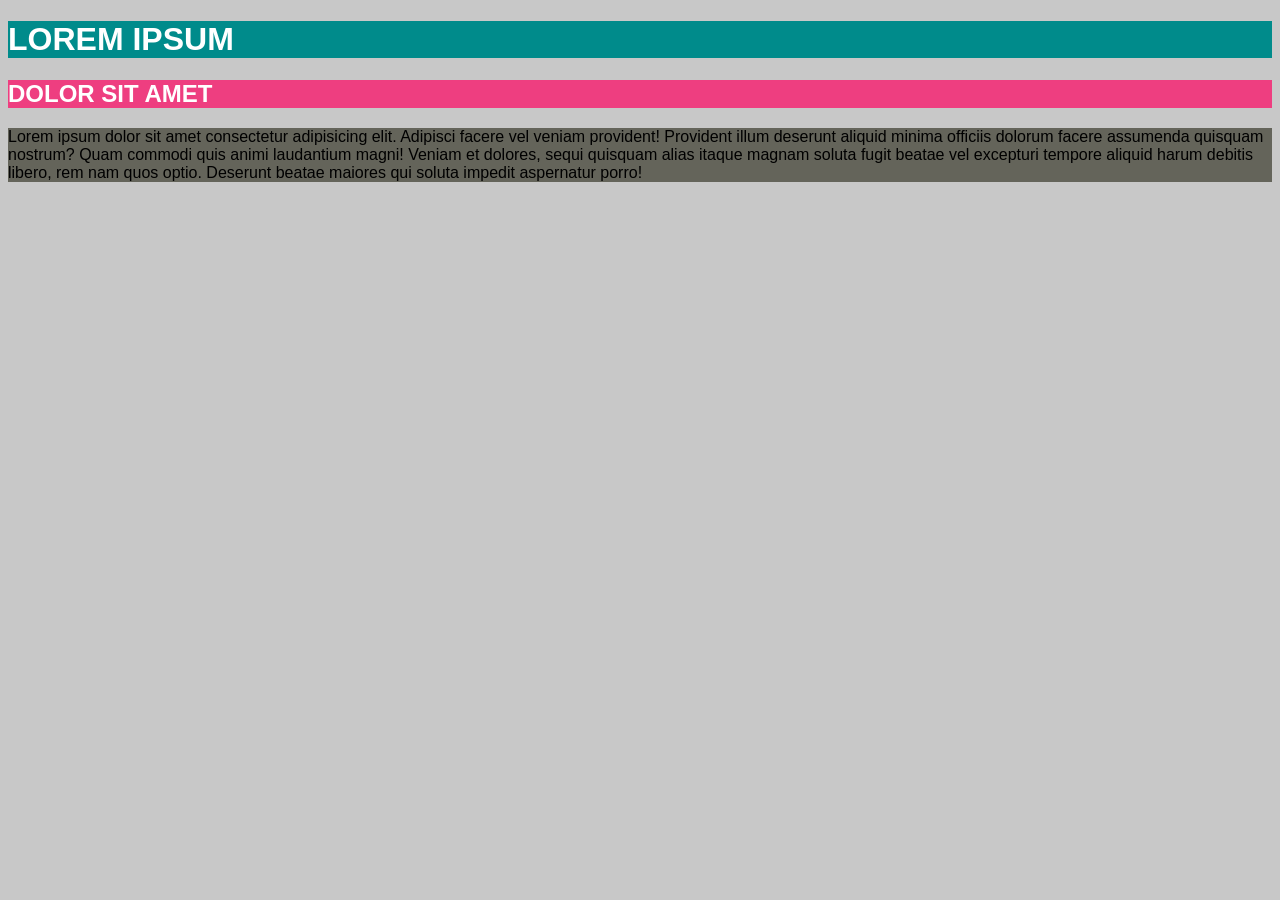
<file: background/index.html>
<!DOCTYPE html>
<html lang="en">
<head>
    <meta charset="UTF-8">
    <meta name="viewport" content="width=device-width, initial-scale=1.0">
    <link rel="stylesheet" href="style.css">
    <title>Document</title>
</head>
<body>
    <main>
        <h1>lorem ipsum</h1>
        <h2>dolor sit amet</h2>
        <p>Lorem ipsum dolor sit amet consectetur adipisicing elit. Adipisci facere vel veniam provident! Provident illum deserunt aliquid minima officiis dolorum facere assumenda quisquam nostrum? Quam commodi quis animi laudantium magni!
        Veniam et dolores, sequi quisquam alias itaque magnam soluta fugit beatae vel excepturi tempore aliquid harum debitis libero, rem nam quos optio. Deserunt beatae maiores qui soluta impedit aspernatur porro!</p>
    </main>
</body>
</html>
</file>
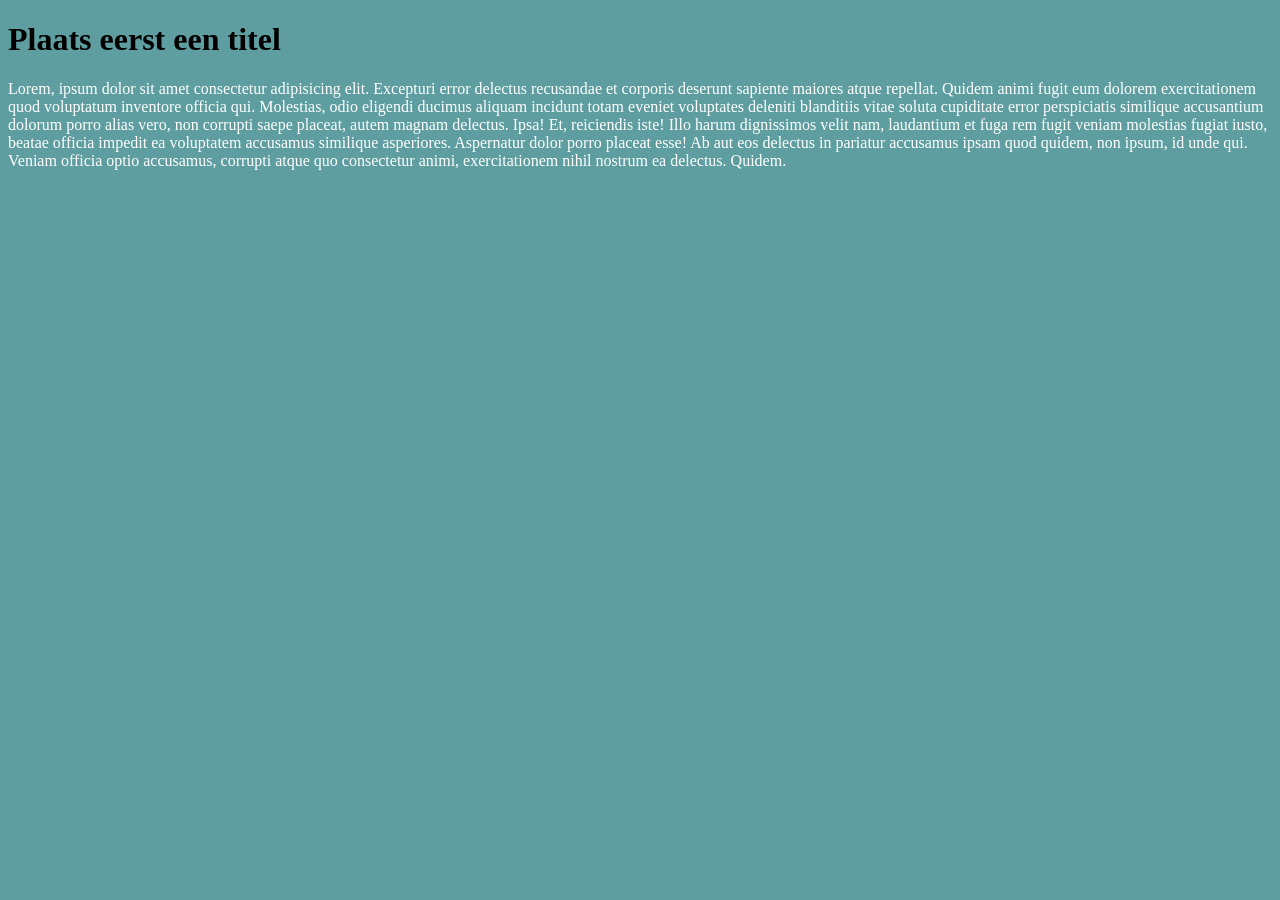
<file: color/index.html>
<!DOCTYPE html>
<html lang="en">
<head>
    <meta charset="UTF-8">
    <meta name="viewport" content="width=device-width, initial-scale=1.0">
    <link rel="stylesheet" href="style.css">
    <title>Document</title>
</head>
<body>
    <h1>Plaats eerst een titel</h1>
    <p>Lorem, ipsum dolor sit amet consectetur adipisicing elit. Excepturi error delectus recusandae et corporis deserunt sapiente maiores atque repellat. Quidem animi fugit eum dolorem exercitationem quod voluptatum inventore officia qui.
    Molestias, odio eligendi ducimus aliquam incidunt totam eveniet voluptates deleniti blanditiis vitae soluta cupiditate error perspiciatis similique accusantium dolorum porro alias vero, non corrupti saepe placeat, autem magnam delectus. Ipsa!
    Et, reiciendis iste! Illo harum dignissimos velit nam, laudantium et fuga rem fugit veniam molestias fugiat iusto, beatae officia impedit ea voluptatem accusamus similique asperiores. Aspernatur dolor porro placeat esse!
    Ab aut eos delectus in pariatur accusamus ipsam quod quidem, non ipsum, id unde qui. Veniam officia optio accusamus, corrupti atque quo consectetur animi, exercitationem nihil nostrum ea delectus. Quidem.</p>
</body>
</html>
</file>
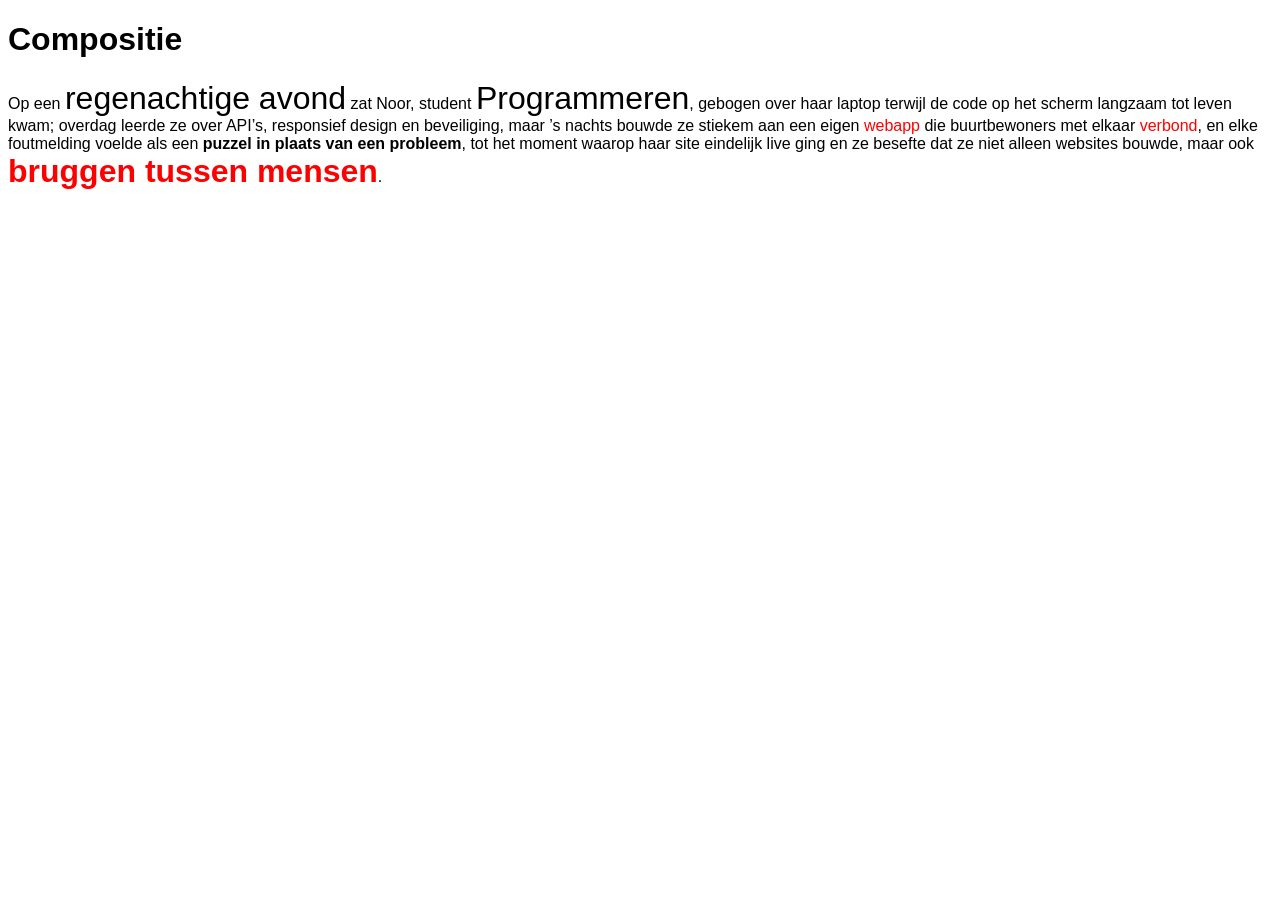
<file: compositie/index.html>
<!DOCTYPE html>
<html lang="en">
<head>
    <meta charset="UTF-8">
    <meta name="viewport" content="width=device-width, initial-scale=1.0">
    <link rel="stylesheet" href="style.css">
    <title>Document</title>
</head>
<body>
    <h1>Compositie</h1>
    <p>Op een  <span class="big">regenachtige avond</span> zat Noor, student <span class="big">Programmeren</span>, gebogen over haar laptop terwijl de code op het scherm
langzaam tot leven kwam; overdag leerde ze over API’s, responsief design en beveiliging, maar ’s nachts bouwde ze
stiekem aan een eigen <span class="red"> webapp </span>die buurtbewoners met elkaar <span class="red">verbond</span>, en elke foutmelding voelde als een <span class="bold"> puzzel in
plaats van een probleem</span>, tot het moment waarop haar site eindelijk live ging en ze besefte dat ze niet alleen
websites bouwde, maar ook <span class="big red bold">bruggen tussen mensen</span>.</p>
</body>
</html>
</file>
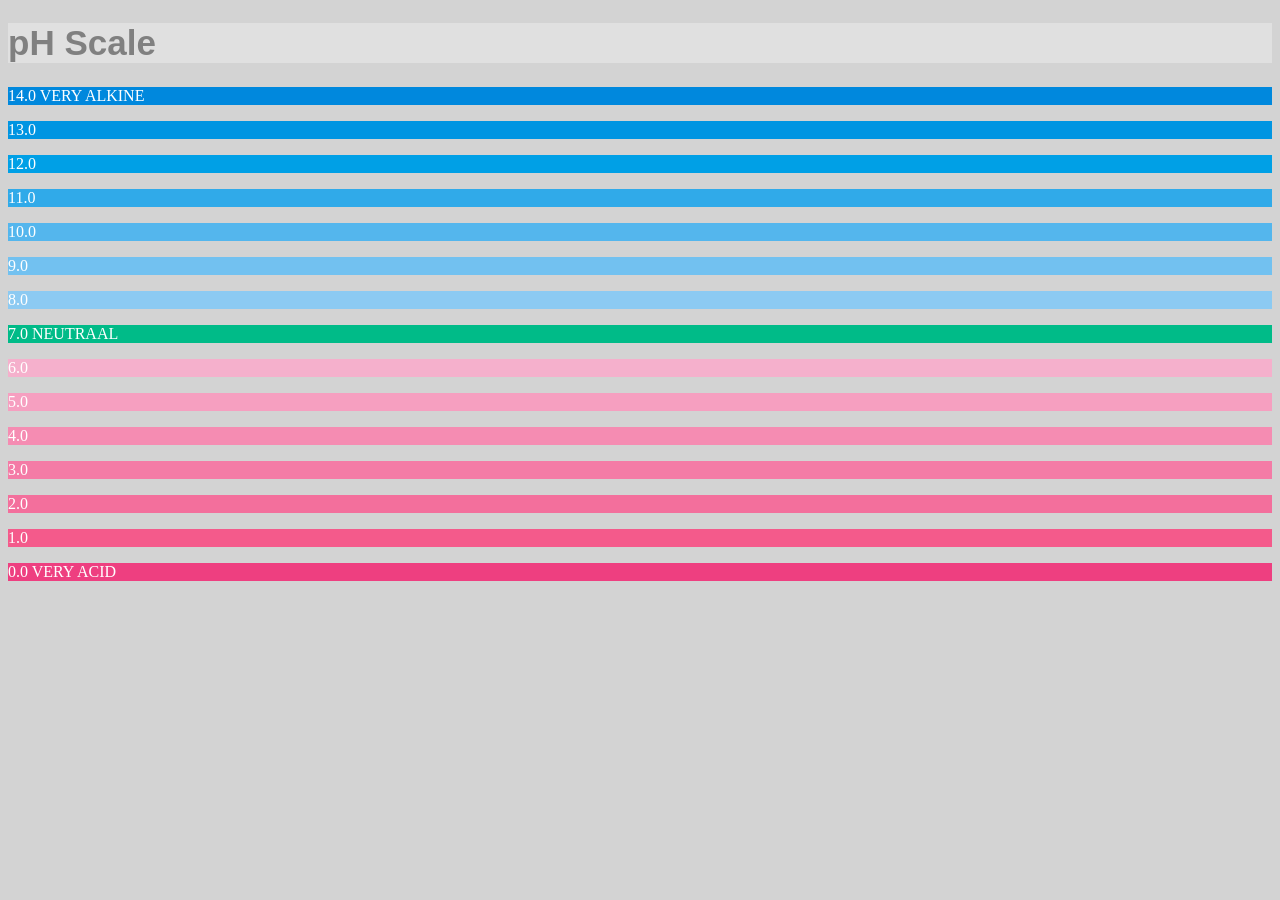
<file: ph-scale/index.html>
<!DOCTYPE html>
<html lang="en">
<head>
    <meta charset="UTF-8">
    <meta name="viewport" content="width=device-width, initial-scale=1.0">
    <link rel="stylesheet" href="style.css">
    <title>Document</title>
</head>
<body>
    <h1>pH Scale</h1>
    <p class="fourteen">14.0 VERY ALKINE</p>
    <p class="thirteen">13.0</p>
    <p class="twelve">12.0</p>
    <p class="eleven">11.0</p>
    <p class="ten">10.0</p>
    <p class="nine">9.0</p>
    <p class="eight">8.0</p>
    <p class="seven">7.0 NEUTRAAL</p>
    <p class="six">6.0</p>
    <p class="five">5.0</p>
    <p class="four">4.0</p>
    <p class="three">3.0</p>
    <p class="two">2.0</p>
    <p class="one">1.0</p>
    <p class="zero">0.0 VERY ACID</p>
</body>
</html>
</file>
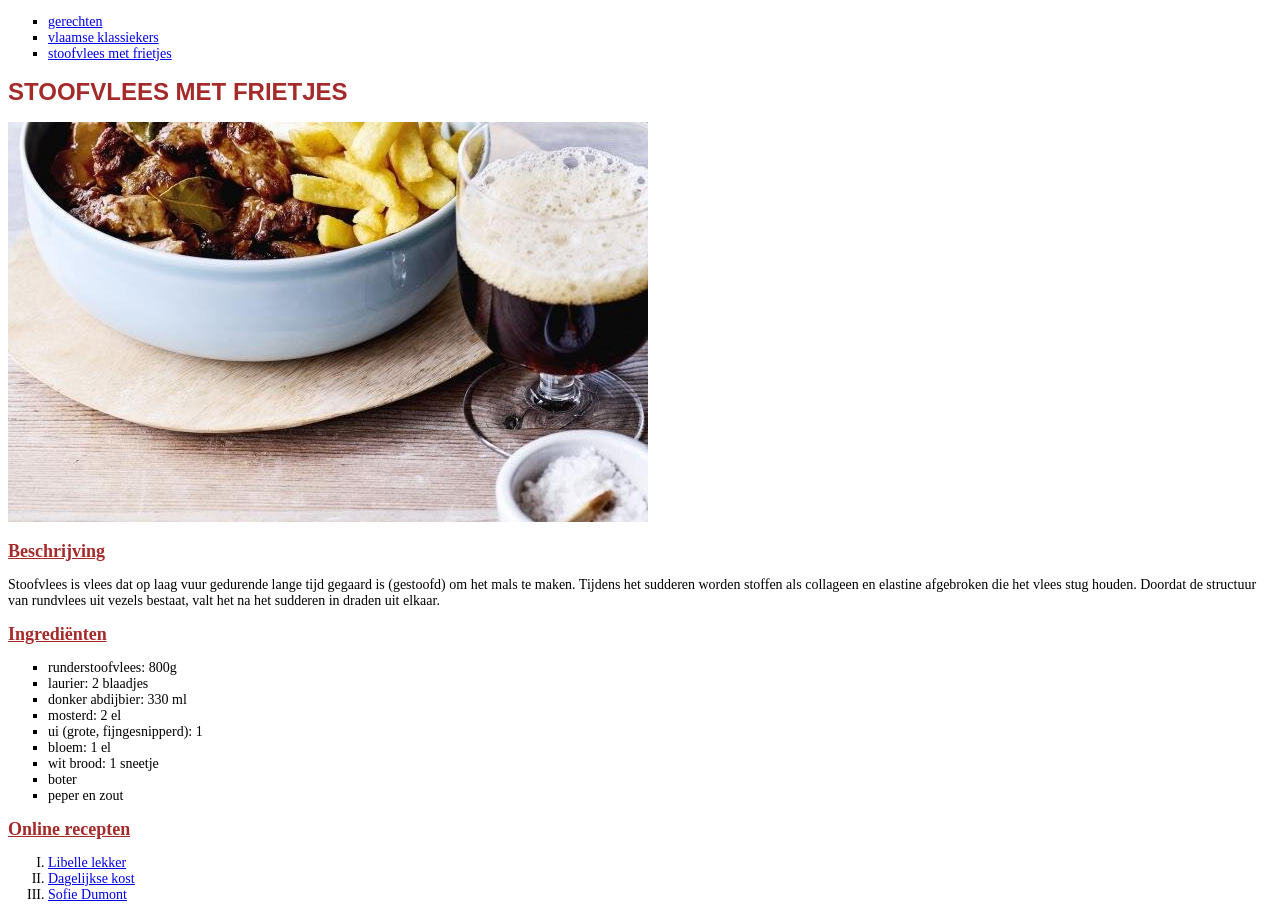
<file: recipe-color/index.html>
<!DOCTYPE html>
<html lang="en">
<head>
    <meta charset="UTF-8">
    <meta name="viewport" content="width=device-width, initial-scale=1.0">
    <link rel="stylesheet" href="style.css">
    <title>Document</title>
</head>
<body>
    <ul>
        <li><a href="#gerechten">gerechten</a></li>
        <li><a href="#vlaamse klassiekers">vlaamse klassiekers</a></li>
        <li><a href="#stoofvlees met frietjes">stoofvlees met frietjes</a></li>
    </ul>
        <h1>Stoofvlees met frietjes</h1>
        <img src="stoofvlees.jpg" alt="stoofvlees met frietjes">
        <h2>Beschrijving</h2>
        <p>Stoofvlees is vlees dat op laag vuur gedurende lange tijd gegaard is (gestoofd) om het mals te maken. Tijdens het sudderen worden stoffen als collageen en elastine afgebroken die het vlees stug houden. Doordat de structuur van rundvlees uit vezels bestaat, valt het na het sudderen in draden uit elkaar.</p>
        <h2>Ingrediënten</h2>
    <ul>
        <li>runderstoofvlees: 800g</li>
        <li>laurier: 2 blaadjes</li>
        <li>donker abdijbier: 330 ml</li>
        <li>mosterd: 2 el</li>
        <li>ui (grote, fijngesnipperd): 1</li>
        <li>bloem: 1 el</li>
        <li>wit brood: 1 sneetje</li>
        <li>boter</li>
        <li>peper en zout</li>
    </ul>
<h2>Online recepten</h2>
<ol>
    <li><a href="https://www.libelle-lekker.be/bekijk-recept/79234/stoofvlees-met-frietjes-">Libelle lekker</a></li>
    <li><a href="https://dagelijksekost.een.be/gerechten/stoofvlees-friet">Dagelijkse kost</a></li>
    <li><a href="https://www.sofiedumont.be/nl/recept/stoofvlees-met-verse-frietjes-en-witloofsalade/">Sofie Dumont</a></li>
</ol>
</body>
</html>
</file>
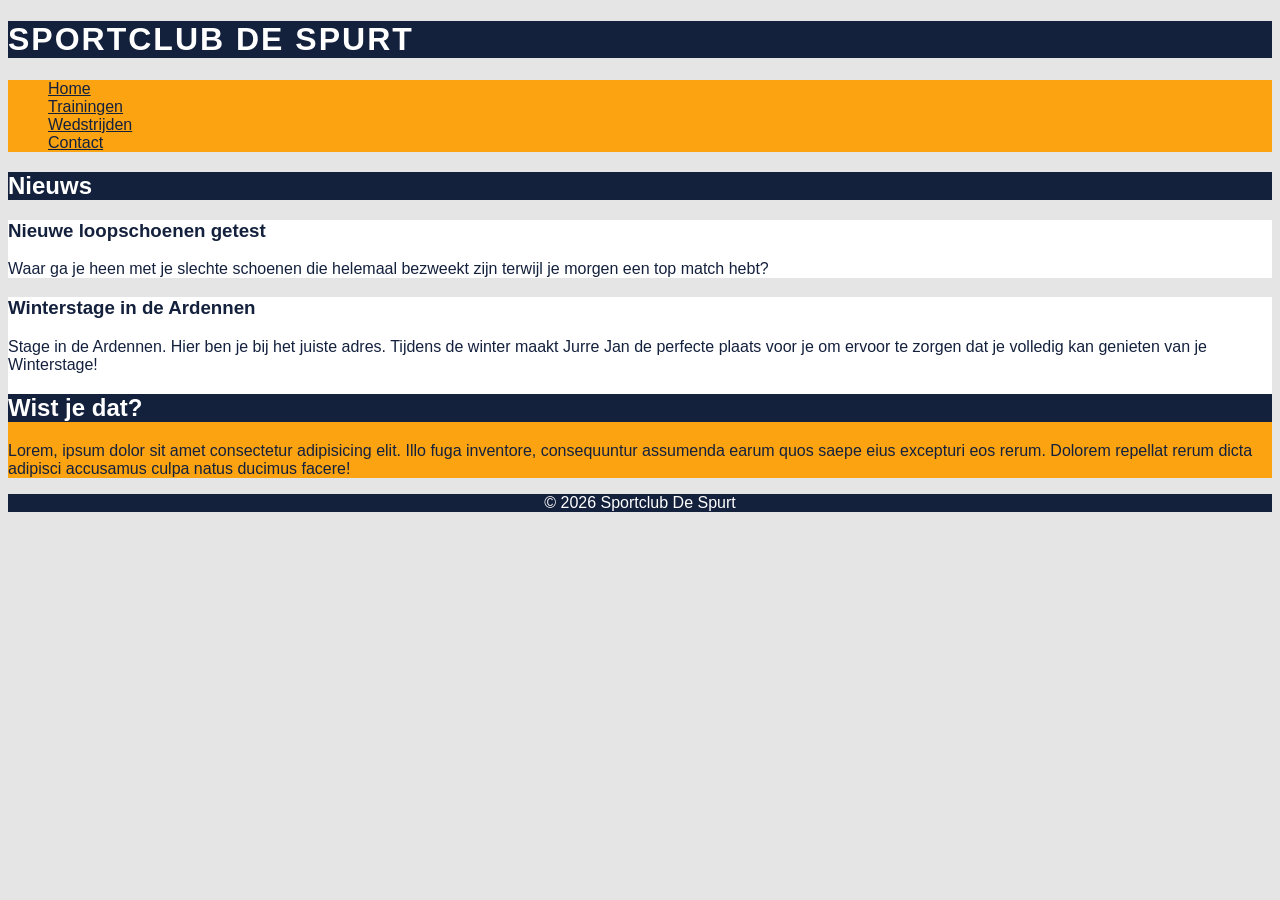
<file: semantic-universal/index.html>
<!DOCTYPE html>
<html lang="en">
<head>
    <meta charset="UTF-8">
    <meta name="viewport" content="width=device-width, initial-scale=1.0">
    <link rel="stylesheet" href="style.css">
    <title>Document</title>
</head>
<body>
    <header><h1>Sportclub De Spurt</h1></header>
    <nav>
        <menu>
            <li><a href="#Home">Home</a></li>
            <li><a href="#Trainingen">Trainingen</a></li>
            <li><a href="#Wedstrijden">Wedstrijden</a></li>
            <li><a href="#Contact">Contact</a></li>
        </menu>
    </nav>
    <main>
        <section>
        <h2>Nieuws</h2>
        <article><h3>Nieuwe loopschoenen getest</h3><p>Waar ga je heen met je slechte schoenen die helemaal bezweekt zijn terwijl je morgen een top match hebt?</p></article>
        <article><h3>Winterstage in de Ardennen</h3><p>Stage in de Ardennen. Hier ben je bij het juiste adres. Tijdens de winter maakt Jurre Jan de perfecte plaats voor je om ervoor te zorgen dat je volledig kan genieten van je Winterstage!</p></article>
        </section>
        <aside>
            <h2>Wist je dat?</h2>
            <p>Lorem, ipsum dolor sit amet consectetur adipisicing elit. Illo fuga inventore, consequuntur assumenda earum quos saepe eius excepturi eos rerum. Dolorem repellat rerum dicta adipisci accusamus culpa natus ducimus facere!</p>
        </aside>
    </main>
    <footer>&copy; 2026 Sportclub De Spurt</footer>
</body>
</html>
</file>
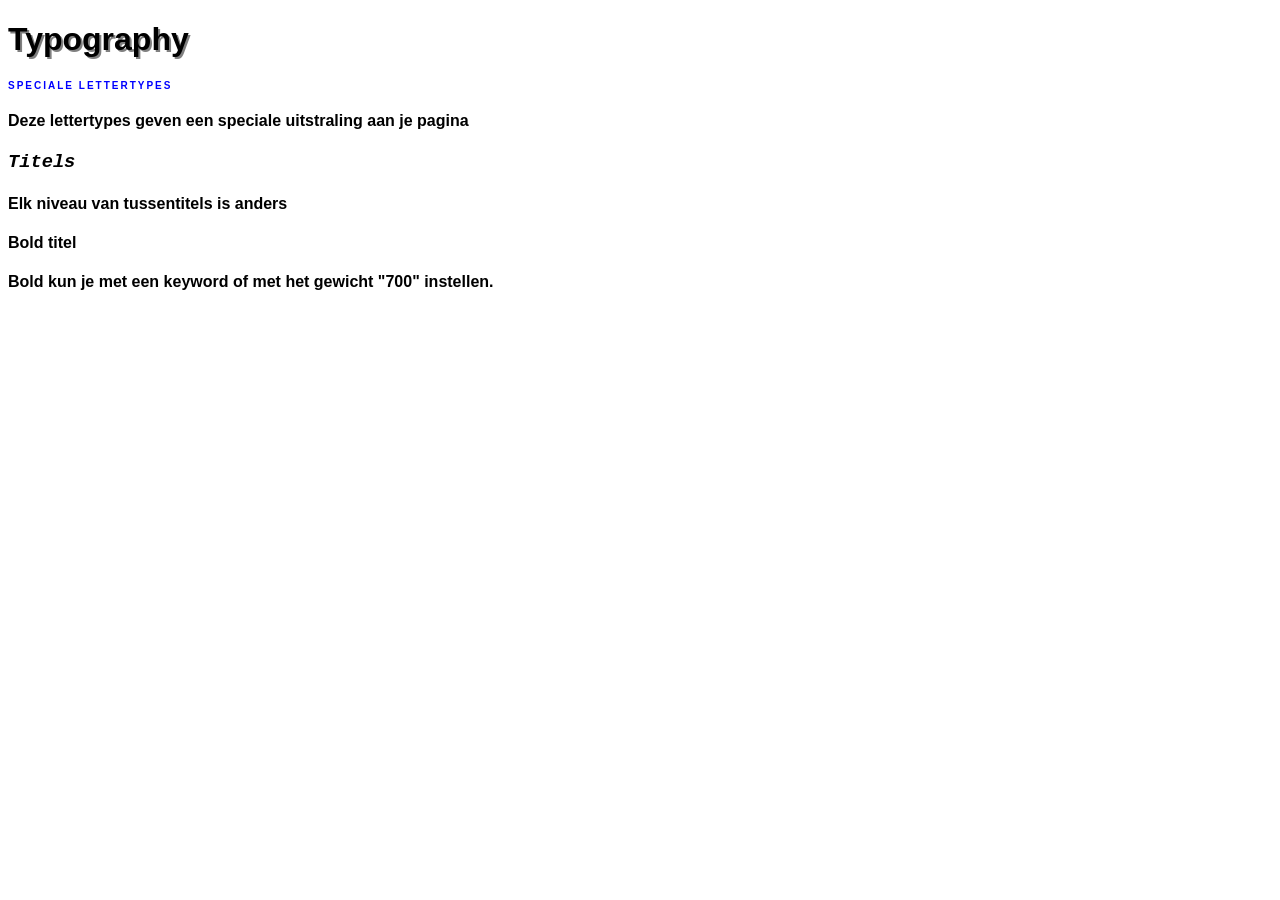
<file: typo/index.html>
<!DOCTYPE html>
<html lang="en">
<head>
    <meta charset="UTF-8">
    <meta name="viewport" content="width=device-width, initial-scale=1.0">
    <link rel="stylesheet" href="style.css">
    <title>Document</title>
</head>
<body>
    <h1>Typography</h1>
    <h2>speciale lettertypes</h2>
    <h4>Deze lettertypes geven een speciale uitstraling aan je pagina</h4>
    <h3 class="titel">Titels</h4>
    <h4>Elk niveau van tussentitels is anders</h3>
    <h4 class="bold">Bold titel</h4>
    <h4>Bold kun je met een keyword of met het gewicht "700" instellen.</h4>
</body>
</html>
</file>
<file: background/style.css>
body{
    font-family: Arial, Helvetica, sans-serif;
    background-color: #c8c8c8;}
h1,h2{color: white;
text-transform: uppercase;}
h1{background-color: darkcyan;}
h2{background-color: #ee3e80;}
p{background-color: #64645a;}
</file>
<file: color/style.css>
*{background-color:cadetblue;}
h1{color: black;}
p{color: white;}
</file>
<file: compositie/style.css>
body{font-family: Arial, Helvetica, sans-serif;}
.big{font-size: 32px;}
.bold{font-weight: bold;}
.red{color: red;}
</file>
<file: ph-scale/style.css>
body{
    background-color: lightgray;
    color: white;
}
h1{
    color: gray;
    font-family:'Franklin Gothic Medium', 'Arial Narrow', Arial, sans-serif;
    font-size: 35px;
    background-color: rgba(224,224,224);

}
p.fourteen{background-color: rgba(0,136,221);}
p.thirteen{background-color: rgba(0,149,226) ;}
p.twelve{background-color: rgba(0, 160, 230) }
p.eleven{background-color:rgba(48,170,233) ;}
p.ten{background-color: rgba(84, 182, 237) }
p.nine{background-color: rgba(114, 193, 240) ;}
p.eight{background-color: rgba(140, 202, 242);}
p.seven{background-color: rgb(0, 187, 136) ;}
p.six{background-color: rgb(245,176,204) }
p.five{background-color:rgb(246, 159, 192) ;}
p.four{background-color: rgb(245,140,178)}
p.three{background-color: rgb(244,123,166);}
p.two{background-color:rgb(243, 111, 156); }
p.one{background-color:rgb(244,90,139);}
p.zero{background-color: rgb(238, 63, 128);}
</file>
<file: recipe-color/style.css>
body{
font-size: 14px ;
}
h1{
    font-family: Verdana, Geneva, Tahoma, sans-serif;
    font-size: 24px;
    color: brown;
    text-transform: uppercase;
    font-weight: bold;
}
h2{
    font-size: 18px;
    color: brown;
    text-decoration: underline;
}
li{list-style-type: square;}
ol li{list-style-type: upper-roman;}
ul img{
    width: 250px;
}
</file>
<file: semantic-universal/style.css>
*{
    font-family: Arial, Helvetica, sans-serif;
    color: #14213d;
}
body{background-color: #e5e5e5;}
header{
    background-color: #14213d;
    color: white;
    text-transform: uppercase;}
nav{background-color: #fca311;}
nav menu li{list-style: none;}
main{background-color: #ffffff;}
section{background-color: #e5e5e5;}
article{background-color: #ffffff;}
aside{background-color: #fca311;}
footer{background-color: #14213d;}
h1{
    color: white;
    letter-spacing: 2px;}
h2{ background-color: #14213d;
    color: white;}
footer{
    background-color: #14213d;
    color: white;
    text-align: center;
}
</file>
<file: typo/style.css>
body{
    font-family: Arial, Helvetica, sans-serif;
}
h1{
    text-shadow: 2px 2px gray;
}
h2{
    font-size: 10px;
    color: blue;
    text-transform: uppercase;
    letter-spacing: 2px;
}
h3.titel{
    font-family: 'Courier New', Courier, monospace;
    font-style: italic;
}
</file>
